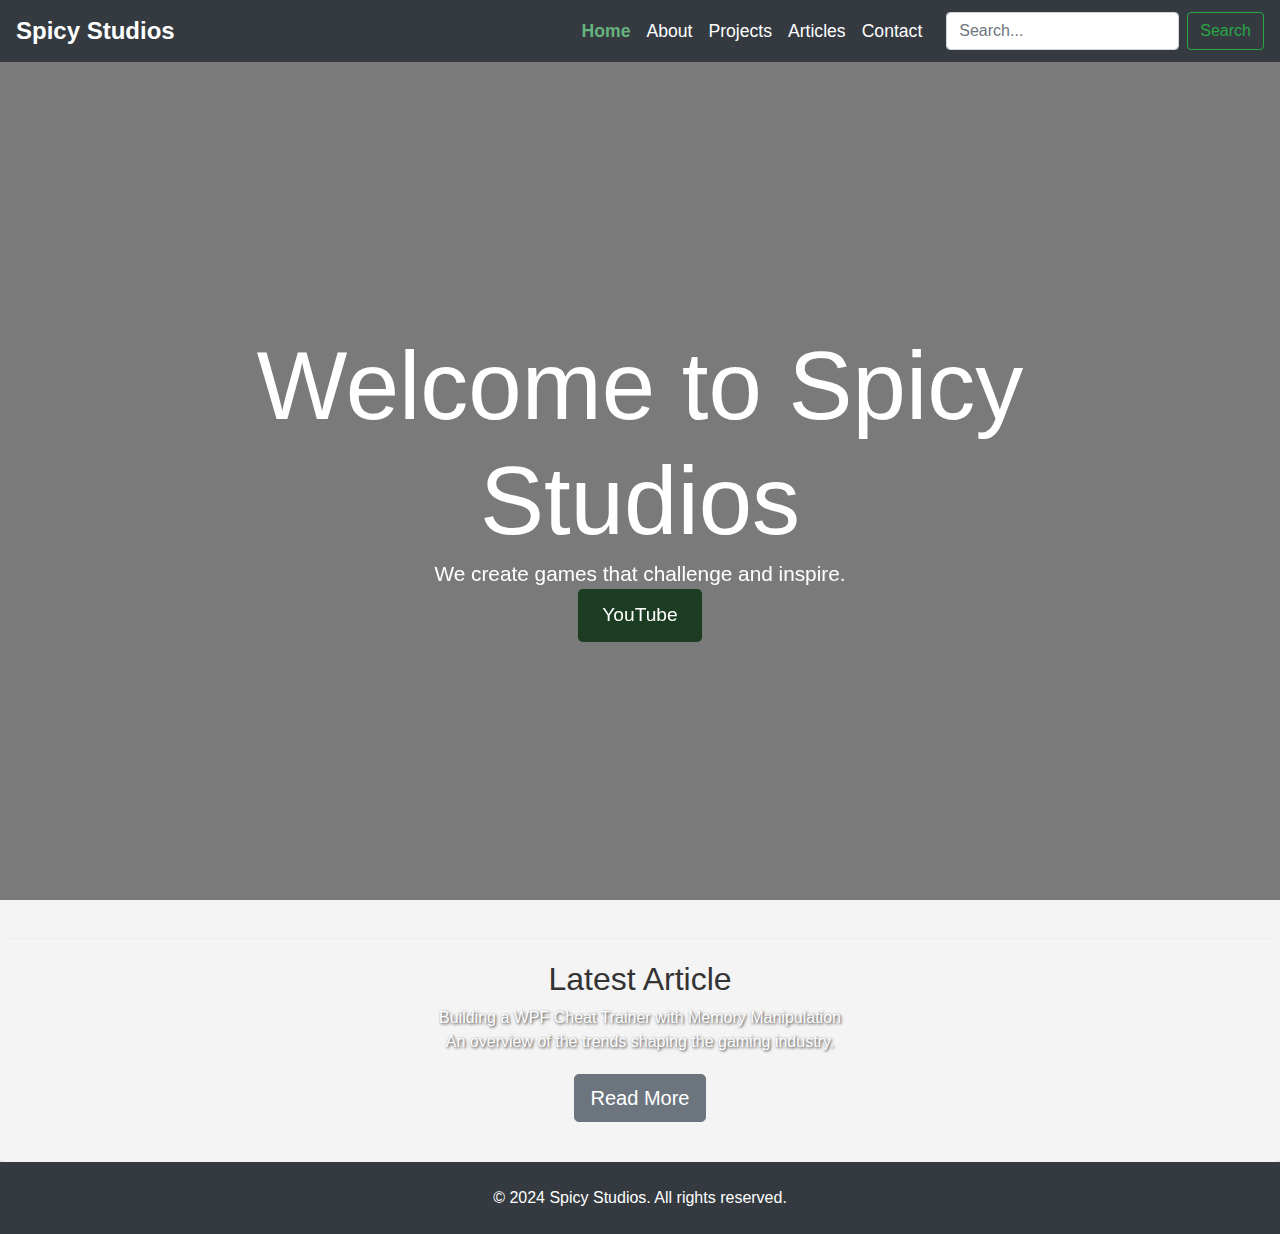
<file: index.html>
<!DOCTYPE html>
<head>
   <!-- Basic Meta Tags -->
   <meta charset="UTF-8">
   <meta name="viewport" content="width=device-width, initial-scale=1.0">
   <meta name="title" content="Spicy Studio - Creative Studio" />
<meta name="description" content="Spicy Studio creates innovative games, inspiring designs, and creative projects. Discover our unique approach to creativity and innovation." />


   <!-- Open Graph Meta Tags -->
   <meta property="og:title" content="Spicy Studio | Creative Studio" />
   <meta property="og:description" content="We create games that challenge and inspire" />
   <meta property="og:image" content="https://raw.githubusercontent.com/Cracked-Fisko/Cracked-Fisko.github.io/refs/heads/main/Images/icon2.png" />
   <meta property="og:url" content="https://spicystudio.co.uk/" />
   <meta property="og:type" content="website" />

   <!-- Twitter Card Meta Tags -->
   <meta name="twitter:card" content="summary_large_image">
   <meta name="twitter:title" content="Spicy Studio | Creative Studio">
   <meta name="twitter:description" content="We create games that challenge and inspire.">
   <meta name="twitter:image" content="https://raw.githubusercontent.com/Cracked-Fisko/Cracked-Fisko.github.io/refs/heads/main/Images/icon2.png">

   <!-- Schema.org JSON-LD -->
   <script type="application/ld+json">
   {
      "@context": "http://schema.org",
      "@type": "WebPage",
      "name": "Spicy Studio | Creative Studio",
      "description": "We create games that challenge and inspire",
      "image": "https://raw.githubusercontent.com/Cracked-Fisko/Cracked-Fisko.github.io/refs/heads/main/Images/icon2.png",
      "url": "https://spicystudio.co.uk/"
   }
   </script>
</head>
<html lang="en">
  <head>
    <meta charset="utf-8">
    <meta http-equiv="X-UA-Compatible" content="IE=edge">
    <meta name="viewport" content="width=device-width, initial-scale=1">
    <link rel="icon" href="Images/icon2.png" type="image/x-icon">
	<title>Spicy Studios | Home</title>
    <!-- Bootstrap -->
    <link href="https://stackpath.bootstrapcdn.com/bootstrap/4.4.1/css/bootstrap.min.css" rel="stylesheet">
    <link href="CSS/Styles.css" rel="stylesheet">
  </head>
  <body>
<!-- Navigation Bar -->
<nav class="navbar navbar-expand-lg navbar-dark bg-dark fixed-top">
    <a class="navbar-brand active" href="../">Spicy Studios</a>
    <button class="navbar-toggler" type="button" data-toggle="collapse" data-target="#navbarNav" 
            aria-controls="navbarNav" aria-expanded="false" aria-label="Toggle navigation">
        <span class="navbar-toggler-icon"></span>
    </button>
    <div class="collapse navbar-collapse" id="navbarNav">
        <ul class="navbar-nav ml-auto">
            <li class="nav-item active"><a class="nav-link" href="../">Home</a></li>
            <li class="nav-item"><a class="nav-link" href="../nav/about">About</a></li>
            <li class="nav-item"><a class="nav-link" href="../nav/projects">Projects</a></li>
            <li class="nav-item"><a class="nav-link" href="../nav/articles">Articles</a></li>
            <li class="nav-item"><a class="nav-link" href="../nav/contact">Contact</a></li>
        </ul>

        <!-- Search Form -->
        <form class="form-inline ml-3" action="../nav/search" method="get">
            <input class="form-control mr-2" type="search" placeholder="Search..." aria-label="Search" name="query">
            <button class="btn btn-outline-success my-2 my-sm-0" type="submit">Search</button>
        </form>
    </div>
</nav>
	  <script>
  document.addEventListener('DOMContentLoaded', function() {
    const path = window.location.pathname;
    const page = path.split("/").pop(); // Get the current page name
    
    const navLinks = document.querySelectorAll('.navbar-nav .nav-link');
    navLinks.forEach(link => {
      if (link.getAttribute('href') === page) {
        link.parentElement.classList.add('active');
      }
    });
  });
</script>

    <!-- Header Section with Video Background -->
  <header>
    <div class="video-container">
      <iframe width="100%" height="100%" src="https://www.yout-ube.com/watch?v=24QDhIYIZ6Y?mute=1"
              title="YouTube video player" frameborder="0" 
              allow="accelerometer; autoplay; clipboard-write; encrypted-media; gyroscope; web-share" 
              referrerpolicy="strict-origin-when-cross-origin" 
              allowfullscreen></iframe>
      <div class="overlay">
        <div class="container text-center text-white">
          <h45 class="display-4">Welcome to Spicy Studios</h45>
		<div class="box text-center text-white">
          <p45 class="display-10">We create games that challenge and inspire.</p45>
			</div>
          <a class="btn btn-secondary btn-lg" href="https://www.youtube.com/@S_Fisk" role="button">YouTube</a>
        </div>
      </div>
    </div>
  </header>

    <!-- Latest Article Section -->
    <div id="latest-article" class="text-center">
      <h2>Latest Article</h2>
      <div id="article-container">
        <div id="article-title">Loading latest article...</div>
        <div id="article-excerpt"></div>
        <div class="button-container">
          <a id="read-more-link" class="btn btn-secondary btn-lg" href="latestArticle.link">Read More</a>
        </div>
      </div>
    </div>

    <footer class="text-center bg-dark text-white py-4">
        <p>&copy; 2024 Spicy Studios. All rights reserved.</p>
    </footer>

    <!-- jQuery and Bootstrap Scripts -->
    <script src="https://code.jquery.com/jquery-3.4.1.min.js"></script>
    <script src="https://stackpath.bootstrapcdn.com/bootstrap/4.4.1/js/bootstrap.bundle.min.js"></script>

    <!-- Script to Load Latest Article -->
    <script>
      document.addEventListener('DOMContentLoaded', function() {
        // Fetch the JSON file containing the articles
        fetch('../articles/articles.json')
          .then(response => response.json())
          .then(articles => {
            // Find the latest article based on publication date
            let latestArticle = articles.reduce((latest, current) => {
              let latestDate = new Date(latest.publication_date);
              let currentDate = new Date(current.publication_date);
              return currentDate > latestDate ? current : latest;
            });

            // Update the article section with the latest article's details
            document.getElementById('article-title').textContent = latestArticle.title;
            document.getElementById('article-excerpt').textContent = latestArticle.excerpt;
            document.getElementById('read-more-link').setAttribute('href', latestArticle.link);
          })
          .catch(error => {
            console.error('Error loading articles:', error);
            document.getElementById('article-title').textContent = 'Failed to load article.';
          });
      });
    </script>
  </body>
<script>
  document.addEventListener('DOMContentLoaded', function() {
    const searchForm = document.getElementById('search-form');
    const searchInput = document.getElementById('search-input');

    searchForm.addEventListener('submit', function(event) {
      event.preventDefault();
      const query = searchInput.value.toLowerCase();

      // Fetch both the articles and projects JSON files
      Promise.all([
        fetch('../projects/projects.json').then(res => res.json()),
        fetch('../articles/articles.json').then(res => res.json())
      ]).then(([projects, articles]) => {
        let results = [];

        // Search Projects
        projects.forEach(project => {
          if (project.title.toLowerCase().includes(query) || project.excerpt.toLowerCase().includes(query)) {
            results.push({
              type: 'Project',
              title: project.title,
              link: project.link
            });
          }
        });

        // Search Articles
        articles.forEach(article => {
          if (article.title.toLowerCase().includes(query) || article.excerpt.toLowerCase().includes(query)) {
            results.push({
              type: 'Article',
              title: article.title,
              link: article.link
            });
          }
        });

        displayResults(results);
      }).catch(error => {
        console.error('Error fetching data:', error);
      });
    });

    function displayResults(results) {
      let resultsContainer = document.getElementById('search-results');
      resultsContainer.innerHTML = '';  // Clear previous results

      if (results.length === 0) {
        resultsContainer.innerHTML = '<p>No results found</p>';
        return;
      }

      // Generate HTML for each result
      results.forEach(result => {
        let resultHTML = `
          <div class="search-result-item">
            <p><strong>${result.type}:</strong> <a href="${result.link}">${result.title}</a></p>
          </div>
        `;
        resultsContainer.innerHTML += resultHTML;
      });
    }
  });
</script>
</html>
</file>
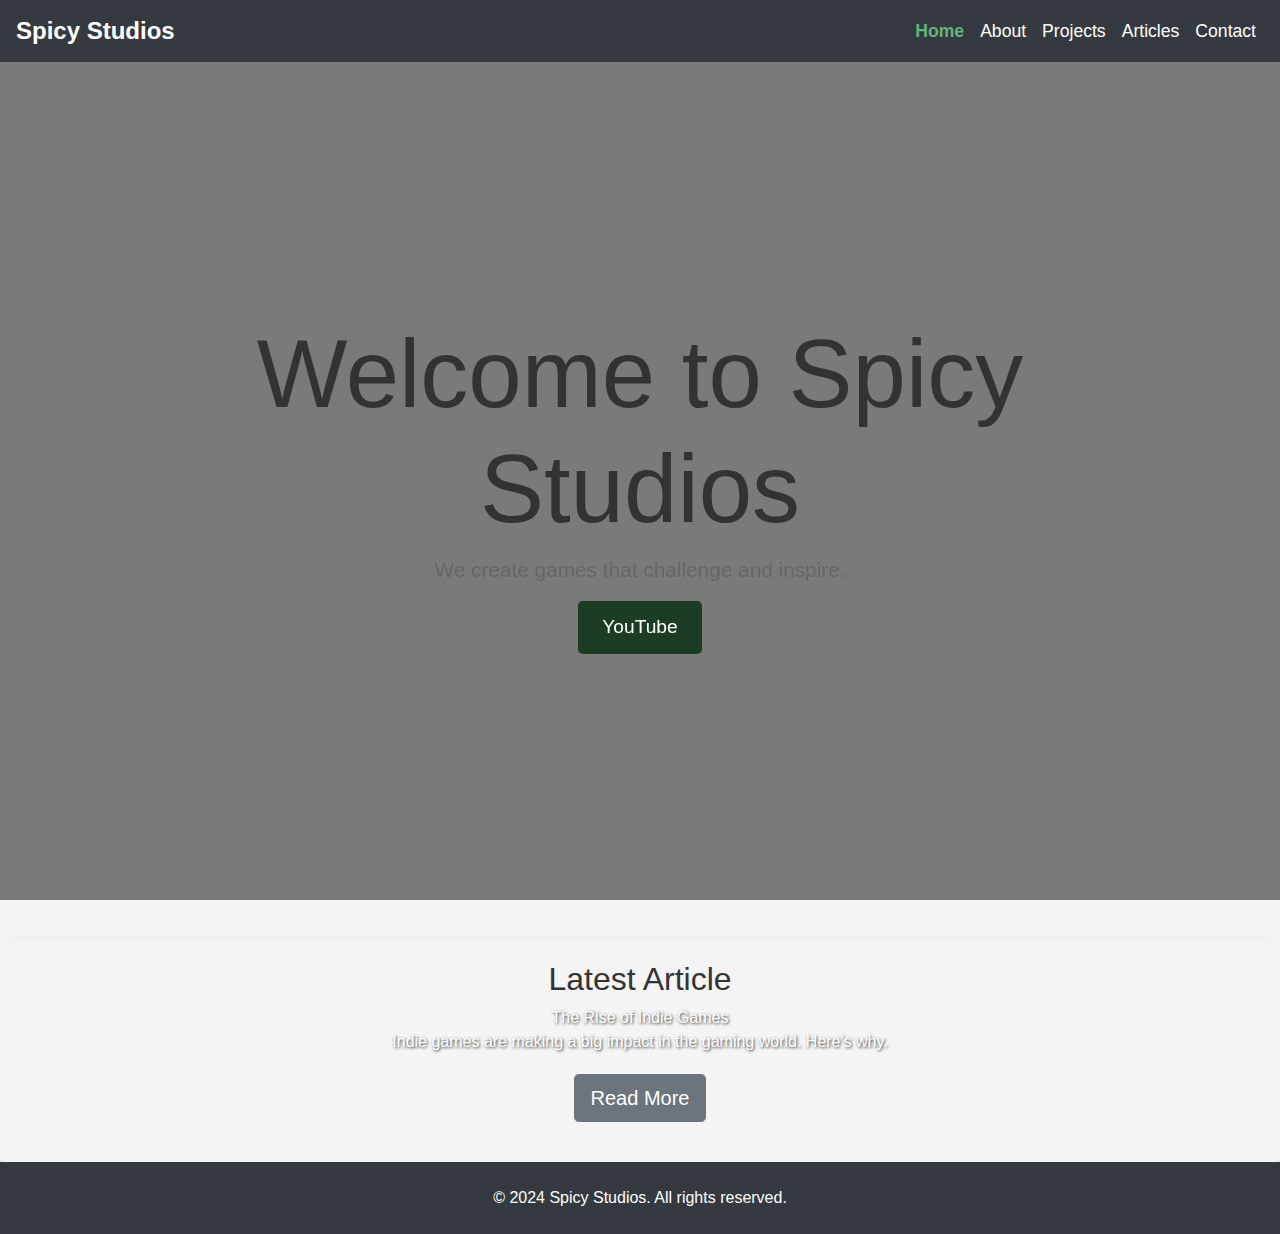
<file: Nav/index.html>
<!DOCTYPE html>
<html lang="en">
  <head>
    <meta charset="utf-8">
    <meta http-equiv="X-UA-Compatible" content="IE=edge">
    <meta name="viewport" content="width=device-width, initial-scale=1">
    <title>Spicy Studios - Home</title>
    <!-- Bootstrap -->
    <link href="https://stackpath.bootstrapcdn.com/bootstrap/4.4.1/css/bootstrap.min.css" rel="stylesheet">
    <link href="../CSS/Styles.css" rel="stylesheet">
  </head>
  <body>
<!-- Navigation Bar -->
<nav class="navbar navbar-expand-lg navbar-dark bg-dark fixed-top">
    <a class="navbar-brand" href="index.html">Spicy Studios</a>
    <button class="navbar-toggler" type="button" data-toggle="collapse" data-target="#navbarNav" 
            aria-controls="navbarNav" aria-expanded="false" aria-label="Toggle navigation">
        <span class="navbar-toggler-icon"></span>
    </button>
    <div class="collapse navbar-collapse" id="navbarNav">
        <ul class="navbar-nav ml-auto">
            <li class="nav-item"><a class="nav-link" href="index.html">Home</a></li>
            <li class="nav-item"><a class="nav-link" href="about.html">About</a></li>
            <li class="nav-item"><a class="nav-link" href="projects.html">Projects</a></li>
            <li class="nav-item"><a class="nav-link" href="articles.html">Articles</a></li>
            <li class="nav-item"><a class="nav-link" href="contact.html">Contact</a></li>
        </ul>
    </div>
</nav>
	  <script>
  document.addEventListener('DOMContentLoaded', function() {
    const path = window.location.pathname;
    const page = path.split("/").pop(); // Get the current page name
    
    const navLinks = document.querySelectorAll('.navbar-nav .nav-link');
    navLinks.forEach(link => {
      if (link.getAttribute('href') === page) {
        link.parentElement.classList.add('active');
      }
    });
  });
</script>

    <!-- Header Section with Video Background -->
  <header>
    <div class="video-container">
      <iframe width="100%" height="100%" src="https://www.youtube.com/embed/24QDhIYIZ6Y?si=sMtD-fMdtdetFRtg" 
              title="YouTube video player" frameborder="0" 
              allow="accelerometer; autoplay; clipboard-write; encrypted-media; gyroscope; web-share" 
              referrerpolicy="strict-origin-when-cross-origin" 
              allowfullscreen></iframe>
      <div class="overlay">
        <div class="container text-center text-white">
          <h1 class="display-4">Welcome to Spicy Studios</h1>
          <p class="lead">We create games that challenge and inspire.</p>
          <a class="btn btn-secondary btn-lg" href="https://www.youtube.com/@S_Fisk" role="button">YouTube</a>
        </div>
      </div>
    </div>
  </header>

    <!-- Latest Article Section -->
    <div id="latest-article" class="text-center">
      <h2>Latest Article</h2>
      <div id="article-container">
        <div id="article-title">Loading latest article...</div>
        <div id="article-excerpt"></div>
        <div class="button-container">
          <a id="read-more-link" class="btn btn-secondary btn-lg" href="latestArticle.link">Read More</a>
        </div>
      </div>
    </div>

    <footer class="text-center bg-dark text-white py-4">
        <p>&copy; 2024 Spicy Studios. All rights reserved.</p>
      </div>
    </footer>

    <!-- jQuery and Bootstrap Scripts -->
    <script src="https://code.jquery.com/jquery-3.4.1.min.js"></script>
    <script src="https://stackpath.bootstrapcdn.com/bootstrap/4.4.1/js/bootstrap.bundle.min.js"></script>

    <!-- Script to Load Latest Article -->
    <script>
      document.addEventListener('DOMContentLoaded', function() {
        // Fetch the JSON file containing the articles
        fetch('../Articles/articles.json')
          .then(response => response.json())
          .then(articles => {
            // Find the latest article based on publication date
            let latestArticle = articles.reduce((latest, current) => {
              let latestDate = new Date(latest.publication_date);
              let currentDate = new Date(current.publication_date);
              return currentDate > latestDate ? current : latest;
            });

            // Update the article section with the latest article's details
            document.getElementById('article-title').textContent = latestArticle.title;
            document.getElementById('article-excerpt').textContent = latestArticle.excerpt;
            document.getElementById('read-more-link').setAttribute('href', latestArticle.link);
          })
          .catch(error => {
            console.error('Error loading articles:', error);
            document.getElementById('article-title').textContent = 'Failed to load article.';
          });
      });
    </script>
  </body>
</html>
</file>
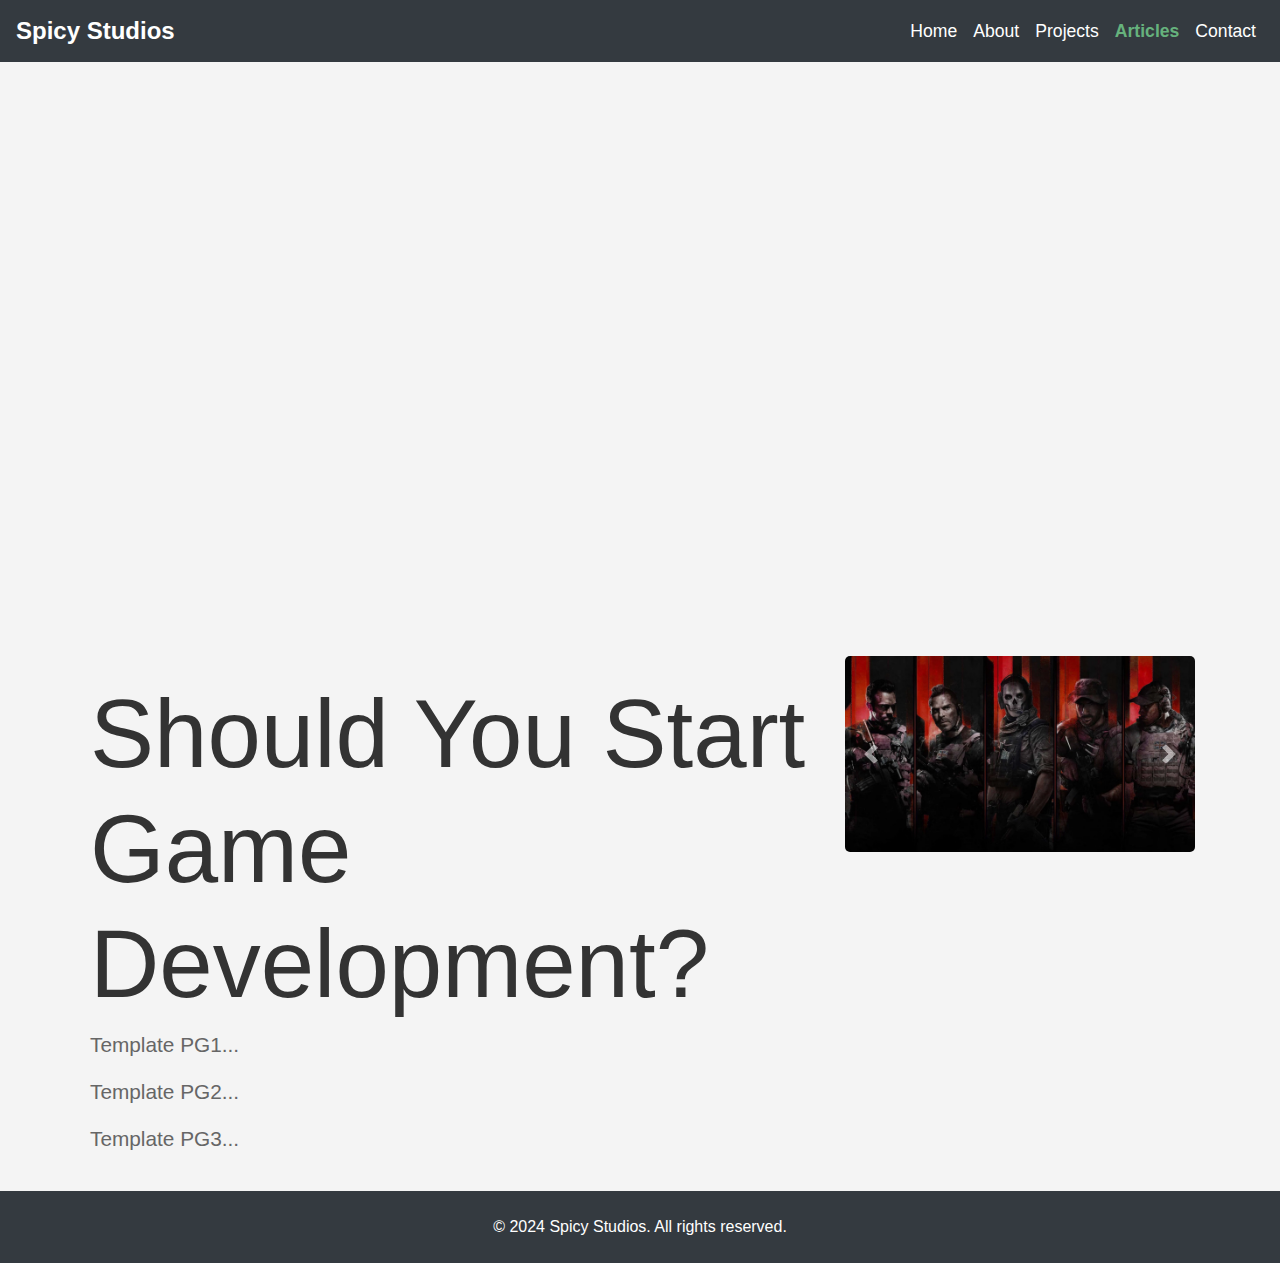
<file: articles/article1.html>
<!DOCTYPE html>
<html lang="en">
<head>
    <meta charset="utf-8">
    <meta http-equiv="X-UA-Compatible" content="IE=edge">
    <meta name="viewport" content="width=device-width, initial-scale=1">
    <link rel="icon" href="../Images/icon2.png" type="image/x-icon">
    <title>Spicy Studios | Should You Start Game Development?</title>
    <!-- Bootstrap CSS -->
    <link href="https://stackpath.bootstrapcdn.com/bootstrap/4.4.1/css/bootstrap.min.css" rel="stylesheet">
    <link href="../CSS/Styles.css" rel="stylesheet"> <!-- Link your CSS here -->
</head>
<body>
<!-- Navigation Bar -->
<nav class="navbar navbar-expand-lg navbar-dark bg-dark fixed-top">
    <a class="navbar-brand" href="../">Spicy Studios</a>
    <button class="navbar-toggler" type="button" data-toggle="collapse" data-target="#navbarNav" 
            aria-controls="navbarNav" aria-expanded="false" aria-label="Toggle navigation">
        <span class="navbar-toggler-icon"></span>
    </button>
    <div class="collapse navbar-collapse" id="navbarNav">
        <ul class="navbar-nav ml-auto">
            <li class="nav-item"><a class="nav-link" href="../">Home</a></li>
            <li class="nav-item"><a class="nav-link" href="../nav/about">About</a></li>
            <li class="nav-item"><a class="nav-link" href="../nav/projects">Projects</a></li>
            <li class="nav-item active"><a class="nav-link" href="../nav/articles">Articles</a></li>
            <li class="nav-item"><a class="nav-link" href="../nav/contact">Contact</a></li>
        </ul>
    </div>
</nav>

<!-- Main Content Section -->
<div class="container article-content">
    <!-- YouTube Video -->
    <div class="row justify-content-center">
        <div class="col-lg-10">
            <div class="embed-responsive embed-responsive-16by9">
                <iframe class="embed-responsive-item" src="https://www.youtube.com/embed/your-video-id" allowfullscreen></iframe>
            </div>
        </div>
    </div>

    <!-- Article and Slideshow -->
    <div class="row mt-5">
        <!-- Article Text -->
        <div class="col-md-8 article-text">
            <h1>Should You Start Game Development?</h1>
            <p>Template PG1...</p>
            <p>Template PG2...</p>
            <p>Template PG3...</p>
        </div>

        <!-- Slideshow -->
        <div class="col-md-4">
            <div id="articleSlideshow" class="carousel slide" data-ride="carousel">
                <div class="carousel-inner">
                    <div class="carousel-item active">
                        <img src="../Images/cod.png" class="d-block w-100" alt="Slide 1">
                    </div>
                    <div class="carousel-item">
                        <img src="../Images/south5.png" class="d-block w-100" alt="Slide 2">
                    </div>
                    <div class="carousel-item">
                        <img src="../Images/HGH.jpg" class="d-block w-100" alt="Slide 3">
                    </div>
                </div>
                <a class="carousel-control-prev" href="#articleSlideshow" role="button" data-slide="prev">
                    <span class="carousel-control-prev-icon" aria-hidden="true"></span>
                    <span class="sr-only">Previous</span>
                </a>
                <a class="carousel-control-next" href="#articleSlideshow" role="button" data-slide="next">
                    <span class="carousel-control-next-icon" aria-hidden="true"></span>
                    <span class="sr-only">Next</span>
                </a>
            </div>
        </div>
    </div>
</div>

<!-- Footer -->
    <footer class="text-center bg-dark text-white py-4">
        <p>&copy; 2024 Spicy Studios. All rights reserved.</p>
      </div>
    </footer>

<!-- Bootstrap and JS Scripts -->
<script src="https://code.jquery.com/jquery-3.4.1.slim.min.js"></script>
<script src="https://cdn.jsdelivr.net/npm/popper.js@1.16.0/dist/umd/popper.min.js"></script>
<script src="https://stackpath.bootstrapcdn.com/bootstrap/4.4.1/js/bootstrap.min.js"></script>
</body>
</html>
</file>
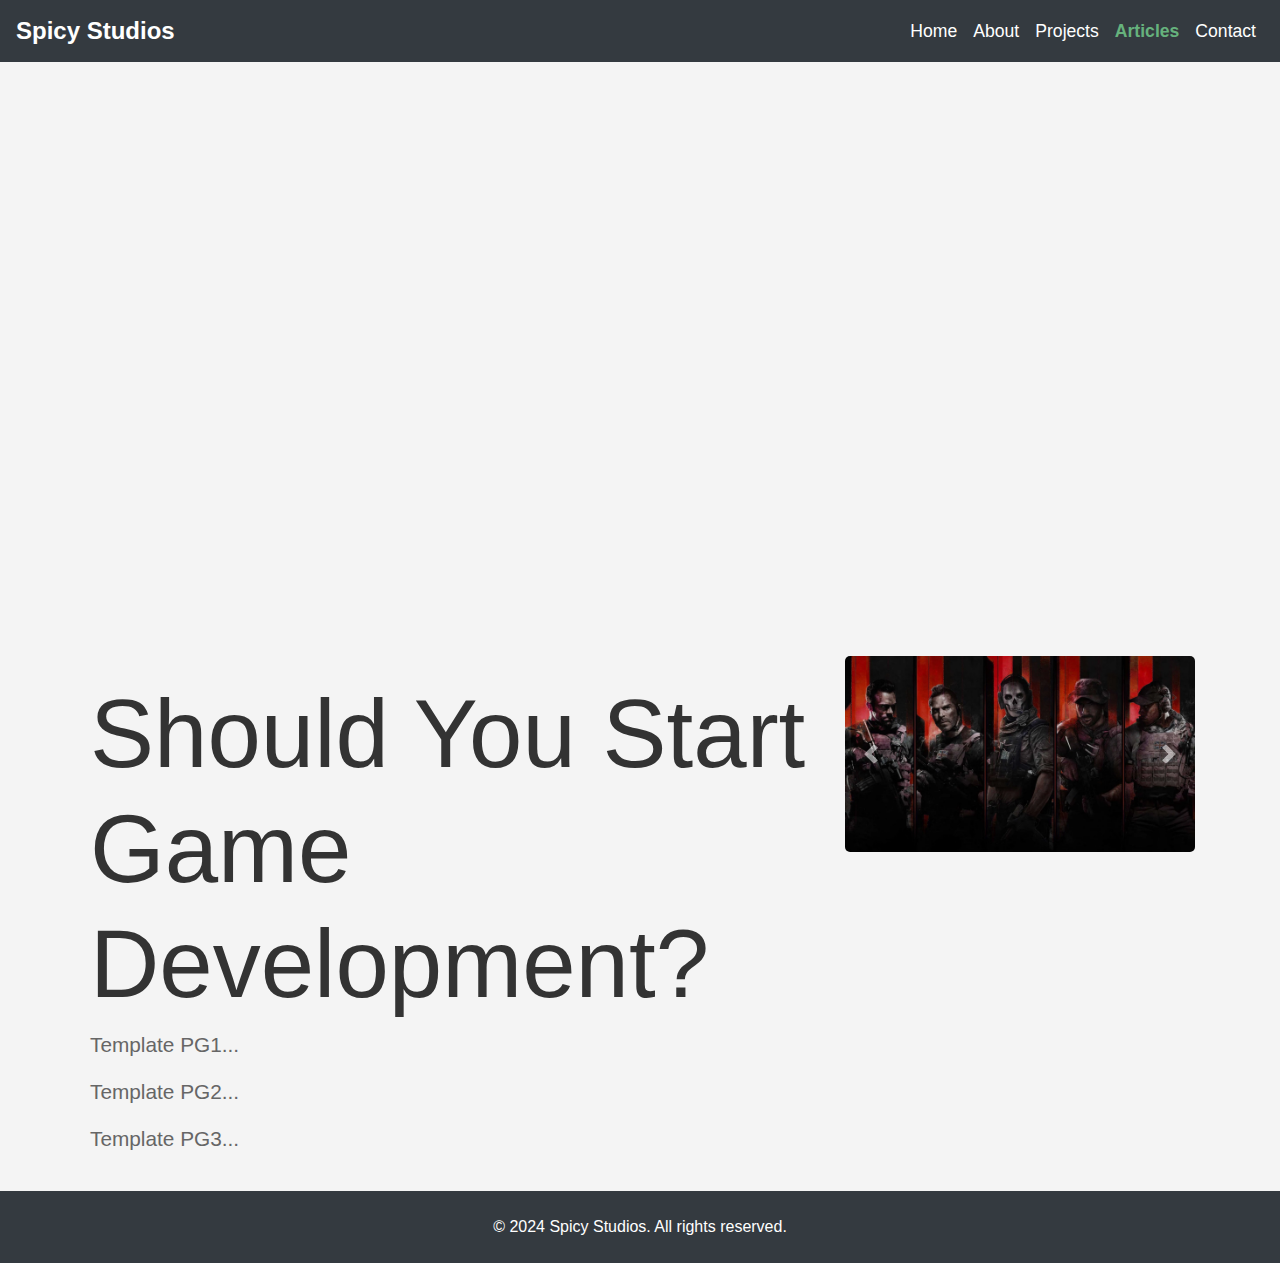
<file: articles/future-of-gaming.html>
<!DOCTYPE html>
<html lang="en">
<head>
    <meta charset="utf-8">
    <meta http-equiv="X-UA-Compatible" content="IE=edge">
    <meta name="viewport" content="width=device-width, initial-scale=1">
    <link rel="icon" href="../Images/icon2.png" type="image/x-icon">
    <title>Spicy Studios | Should You Start Game Development?</title>
    <!-- Bootstrap CSS -->
    <link href="https://stackpath.bootstrapcdn.com/bootstrap/4.4.1/css/bootstrap.min.css" rel="stylesheet">
    <link href="../CSS/Styles.css" rel="stylesheet"> <!-- Link your CSS here -->
</head>
<body>
<!-- Navigation Bar -->
<nav class="navbar navbar-expand-lg navbar-dark bg-dark fixed-top">
    <a class="navbar-brand" href="../">Spicy Studios</a>
    <button class="navbar-toggler" type="button" data-toggle="collapse" data-target="#navbarNav" 
            aria-controls="navbarNav" aria-expanded="false" aria-label="Toggle navigation">
        <span class="navbar-toggler-icon"></span>
    </button>
    <div class="collapse navbar-collapse" id="navbarNav">
        <ul class="navbar-nav ml-auto">
            <li class="nav-item"><a class="nav-link" href="../">Home</a></li>
            <li class="nav-item"><a class="nav-link" href="../nav/about">About</a></li>
            <li class="nav-item"><a class="nav-link" href="../nav/projects">Projects</a></li>
            <li class="nav-item active"><a class="nav-link" href="../nav/articles">Articles</a></li>
            <li class="nav-item"><a class="nav-link" href="../nav/contact">Contact</a></li>
        </ul>
    </div>
</nav>

<!-- Main Content Section -->
<div class="container article-content">
    <!-- YouTube Video -->
    <div class="row justify-content-center">
        <div class="col-lg-10">
            <div class="embed-responsive embed-responsive-16by9">
                <iframe class="embed-responsive-item" src="https://www.youtube.com/embed/your-video-id" allowfullscreen></iframe>
            </div>
        </div>
    </div>

    <!-- Article and Slideshow -->
    <div class="row mt-5">
        <!-- Article Text -->
        <div class="col-md-8 article-text">
            <h1>Should You Start Game Development?</h1>
            <p>Template PG1...</p>
            <p>Template PG2...</p>
            <p>Template PG3...</p>
        </div>

        <!-- Slideshow -->
        <div class="col-md-4">
            <div id="articleSlideshow" class="carousel slide" data-ride="carousel">
                <div class="carousel-inner">
                    <div class="carousel-item active">
                        <img src="../Images/cod.png" class="d-block w-100" alt="Slide 1">
                    </div>
                    <div class="carousel-item">
                        <img src="../Images/south5.png" class="d-block w-100" alt="Slide 2">
                    </div>
                    <div class="carousel-item">
                        <img src="../Images/HGH.jpg" class="d-block w-100" alt="Slide 3">
                    </div>
                </div>
                <a class="carousel-control-prev" href="#articleSlideshow" role="button" data-slide="prev">
                    <span class="carousel-control-prev-icon" aria-hidden="true"></span>
                    <span class="sr-only">Previous</span>
                </a>
                <a class="carousel-control-next" href="#articleSlideshow" role="button" data-slide="next">
                    <span class="carousel-control-next-icon" aria-hidden="true"></span>
                    <span class="sr-only">Next</span>
                </a>
            </div>
        </div>
    </div>
</div>

<!-- Footer -->
    <footer class="text-center bg-dark text-white py-4">
        <p>&copy; 2024 Spicy Studios. All rights reserved.</p>
    </footer>

<!-- Bootstrap and JS Scripts -->
<script src="https://code.jquery.com/jquery-3.4.1.slim.min.js"></script>
<script src="https://cdn.jsdelivr.net/npm/popper.js@1.16.0/dist/umd/popper.min.js"></script>
<script src="https://stackpath.bootstrapcdn.com/bootstrap/4.4.1/js/bootstrap.min.js"></script>
</body>
</html>
</file>
<file: CSS/Styles.css>
/* Global Styles */

body, html {
    height: 100%;
    margin: 0;
    display: flex;
    flex-direction: column;
    font-family: Arial, sans-serif;
    background-color: #f4f4f4;
}
.container h1 {
    font-size: 6rem;
    color: #333;
}

.container p {
    font-size: 1.3rem;
    color: #666;
}
.container h45 {
    font-size: 6rem;
    color: #fff;
}

.container p45 {
    font-size: 1.3rem;
    color: #fff;
}
.container .btn {
    padding: 0.75rem 1.5rem;
    font-size: 1.2rem;
    background-color: #1c3d24;
    border: none;
    color: white;
}

.container .btn:hover {
    background-color: #2e8b57;
}


/* General Container Styling */
.container {
    padding-top: 70px; /* Adjust padding for fixed navbar */
}

/* Navbar Styles */
.navbar {
    position: fixed;
    top: 0;
    width: 100%;
    z-index: 1030;
    background-color: #1c3d24; /* Dark green background for navbar */
}

.navbar-brand {
    font-weight: bold;
    font-size: 1.5rem;
}

.nav-link {
    font-size: 1.1rem;
    color: white !important; /* White links */
}

.nav-link:hover {
    color: #66b27d !important; /* Light green on hover */
}

.navbar-nav .nav-item.active .nav-link,
.nav-link.active {
    color: #66b27d !important; /* Light green for active links */
    font-weight: bold;
}

/* Jumbotron */
.jumbotron {
    margin-bottom: 0;
    background-color: #2e8b57; /* Darker green for jumbotron */
    color: white;
    text-align: center;
}

.jumbotron h1 {
    font-size: 3rem;
}

.jumbotron p {
    font-size: 1.3rem;
}

/* Video Background for Index Page */
.video-container {
    position: relative;
    height: 100vh;
    width: 100%;
    overflow: hidden;
}

.video-container video {
    position: absolute;
    top: 0;
    left: 0;
    height: 100%;
    width: 100%;
    object-fit: cover;
    z-index: -1; /* To place behind content */
}
.overlay {
  pointer-events: none;
}
.overlay .container,
.overlay .container .box,
.overlay .container h45,
.overlay .container p45 {
  user-select: none; /* Prevent text selection */
}
.overlay .container {
  pointer-events: auto; /* Enable interaction with elements inside the container */
}
.overlay {
    position: absolute;
    top: 0;
    left: 0;
    height: 100%;
    width: 100%;
    background: rgba(0, 0, 0, 0.5); /* Dark overlay for text visibility */
    display: flex;
    align-items: center;
    justify-content: center;
    color: white;
    text-align: center;
}

/* Latest Article Section */
#latest-article {
    padding: 20px;
    background-color: #f4f4f4;
    box-shadow: 0px 4px 10px rgba(0, 0, 0, 0.1);
    margin-top: 40px;
    border-radius: 5px;
}

#latest-article h2 {
    font-size: 2rem;
    color: #333;
}

#latest-article p {
    font-size: 1.1rem;
        color: #fff;
}

#latest-article .btn-primary {
    background-color: #1c3d24; /* Dark green for buttons */
    border-color: #1c3d24;
}

#latest-article .btn-primary:hover {
    background-color: #2e8b57; /* Lighter green on hover */
    border-color: #2e8b57;
}

/* Button Styles */
.button-container {
    text-align: center;
    margin: 20px 0;
}

.btn-secondary {
    background-color: #6c757d;
    border-color: #6c757d;
}

.btn-secondary:hover {
    background-color: #5a6268;
    border-color: #545b62;
}

/* Team Section */
#team {
    padding: 60px 0;
    text-align: center;
}

#team img.rounded-circle {
    object-fit: cover;
    width: 150px;
    height: 150px;
}
 .article-bg {
    background-size: cover;
    background-position: center;
    background-repeat: no-repeat;
    height: 100%;
    min-height: 300px;
    padding: 20px;
    border-radius: 8px;
    color: white;  /* Forces all text inside the container to be white */
    display: flex;
    flex-direction: column;
    justify-content: center;
    align-items: center;
  }

  #article-title, #article-excerpt {
    color: white;  /* Forces title and excerpt to be white */
    text-shadow: 1px 1px 3px rgba(0, 0, 0, 0.8); /* Optional: Adds a shadow to improve readability */
  }
/* Articles Page Styles */
#articles-list .article-item {
    background-color: #f9f9f9;
    padding: 20px;
    margin-bottom: 20px;
    border: 1px solid #ddd;
    border-radius: 5px;
    box-shadow: 0px 4px 10px rgba(0, 0, 0, 0.1);
}

#articles-list h2 {
    font-size: 1.8rem;
    color: #333;
}

#articles-list p {
    font-size: 1rem;
    color: #666;
}

#articles-list .btn-primary {
    background-color: #1c3d24; /* Dark green for buttons */
    border-color: #1c3d24;
}

#articles-list .btn-primary:hover {
    background-color: #2e8b57; /* Lighter green on hover */
    border-color: #2e8b57;
}
/* Article Item */
.article-item {
    background-color: #f9f9f9;
    padding: 20px;
    margin-bottom: 20px;
    border: 1px solid #ddd;
    border-radius: 5px;
    box-shadow: 0px 4px 10px rgba(0, 0, 0, 0.1);
}

.article-item img {
    max-height: 200px;
    object-fit: cover;
    width: 100%;
    border-radius: 5px;
}

/* Date and Time Styling */
.article-item p.text-muted {
    font-size: 0.9rem;
    color: #666;
}
/* Footer Styles */
footer {
    margin-top: auto;
    width: 100%;
    background-color: #333;
    color: white;
    text-align: center;
    padding: 10px 0;
}

footer p {
    margin: 0;
}

footer a {
    color: white;
    text-decoration: none;
}

footer a:hover {
    color: #66b27d; /* Light green on hover */
}

/* Responsive Design */
@media (max-width: 768px) {
    .navbar-nav {
        text-align: center;
    }
    
    .photo-article {
        flex-direction: column;
        align-items: flex-start;
    }
    
    .article-photo {
        margin-bottom: 20px;
    }
}
/* Navbar Styles */
.navbar {
    position: fixed;
    top: 0;
    width: 100%;
    z-index: 1030;
    background-color: #1c3d24; /* Dark green background for navbar */
}

.navbar-brand {
    font-weight: bold;
    font-size: 1.5rem;
}

.nav-link {
    font-size: 1.1rem;
    color: white !important; /* White links */
}

.nav-link:hover {
    color: #66b27d !important; /* Light green on hover */
}

.navbar-nav .nav-item.active .nav-link,
.nav-link.active {
    color: #66b27d !important; /* Light green for active links */
    font-weight: bold;
}
/* Article Content */
.article-content {
    margin-top: 20px;
}

.article-text {
    padding: 20px;
}

/* Slideshow Styles */
.slideshow-container {
    max-width: 100%;
    margin: auto;
}

.slideshow-container img {
    width: 100%;
    height: auto;
}

/* Carousel Customization */
.carousel-control-prev-icon,
.carousel-control-next-icon {
    background-color: rgba(0, 0, 0, 0.5);
    border-radius: 50%;
}

.carousel-item img {
    border-radius: 5px;
}
/* Contact Form */
.contact-form {
    padding-top: 100px; /* Adjust for fixed navbar */
    margin-bottom: 40px;
}

.contact-form h1 {
    font-size: 2.5rem;
    margin-bottom: 20px;
}

.contact-form .form-group label {
    font-size: 1.2rem;
    color: #333;
}

.contact-form button {
    background-color: #1c3d24;
    border: none;
}

.contact-form button:hover {
    background-color: #2e8b57;
}
</file>
